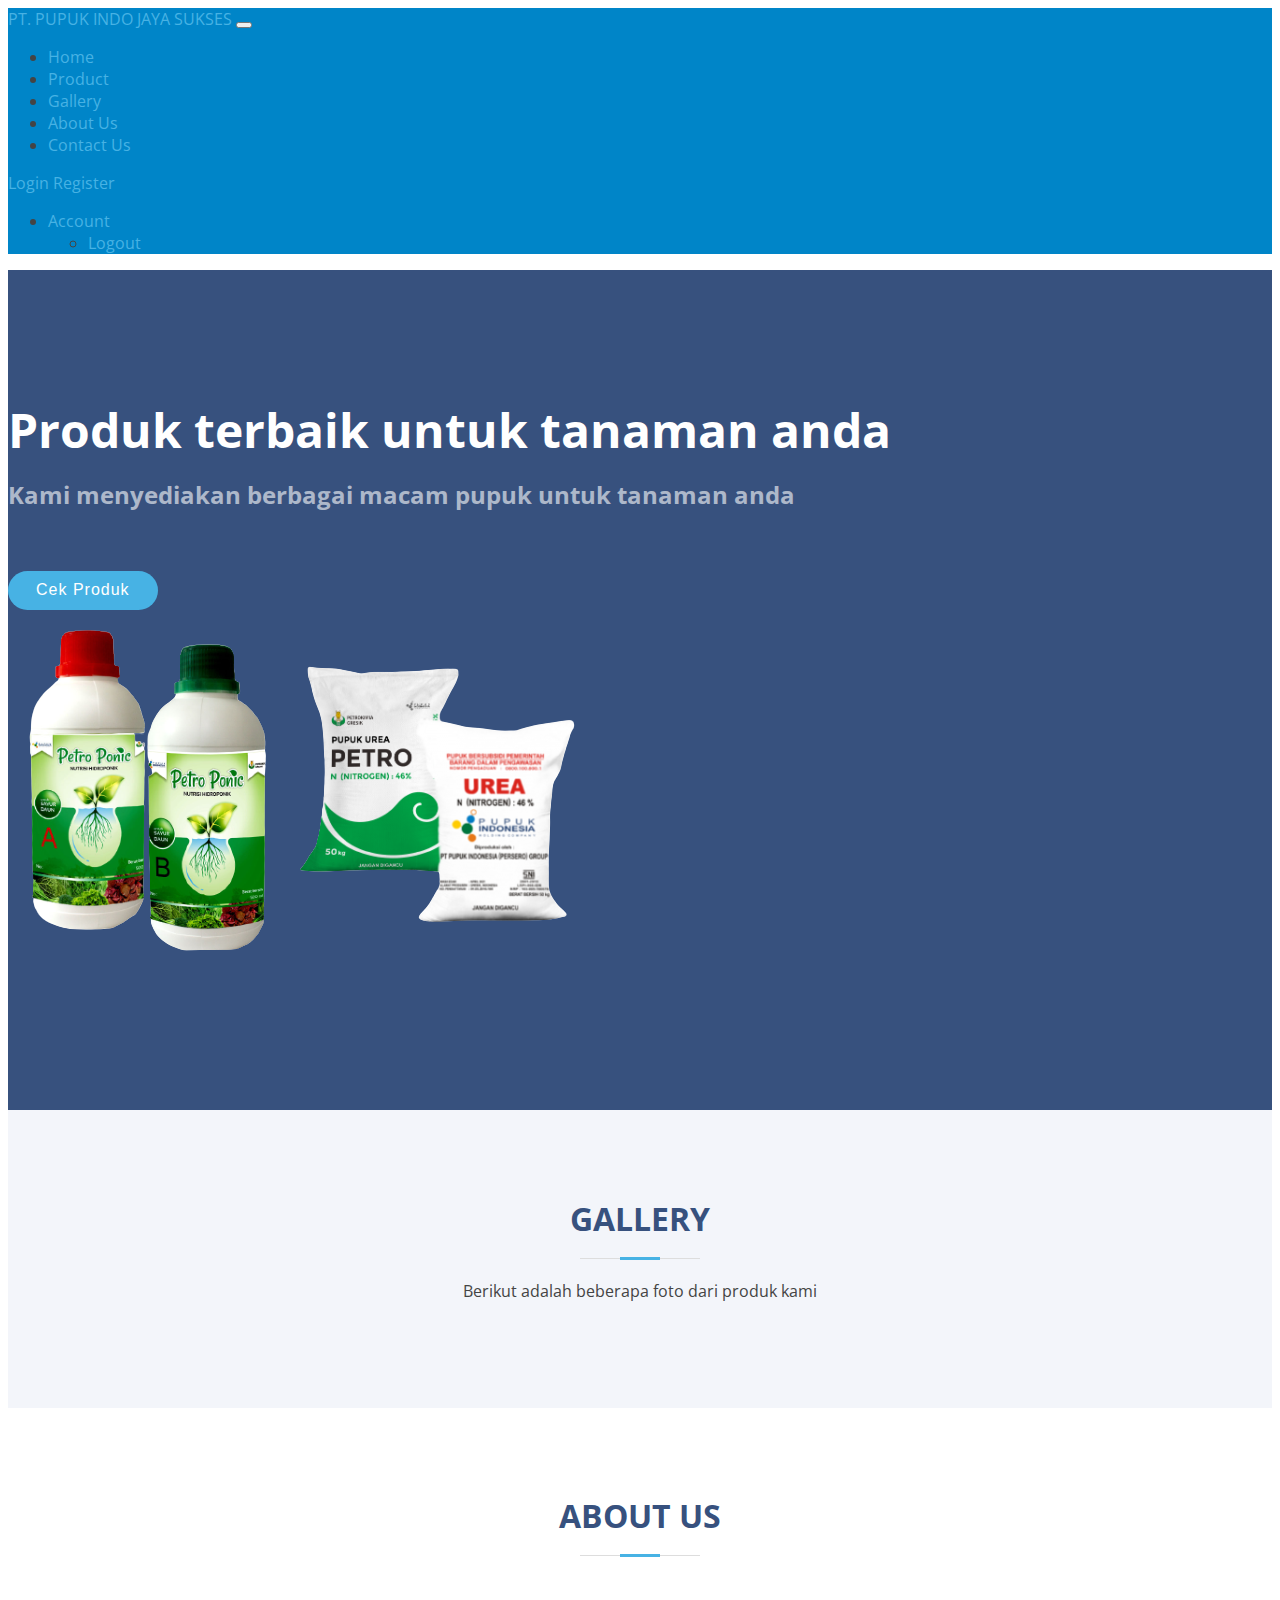
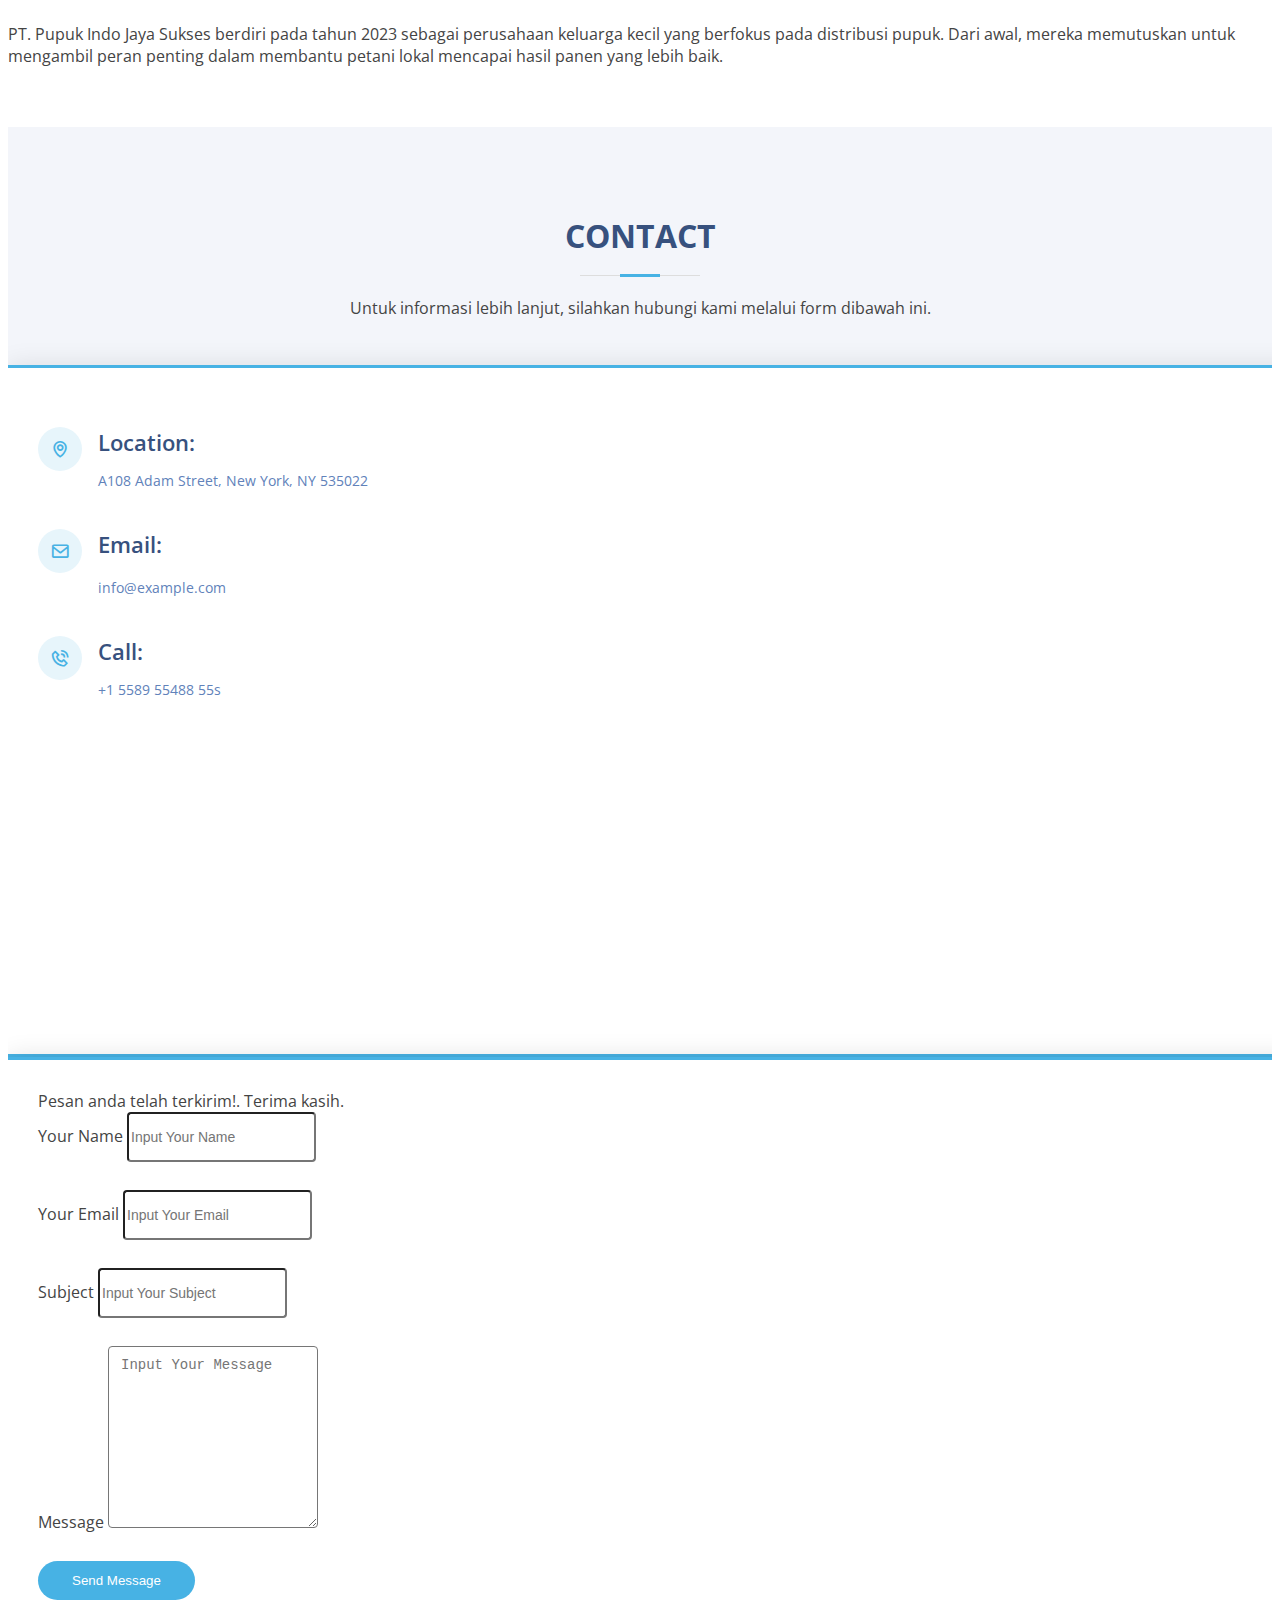
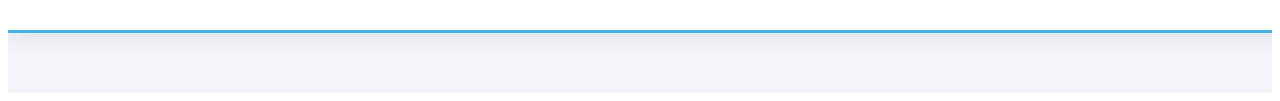
<file: index.html>
<!doctype html>
<html lang="en">

<head>
    <!-- Required meta tags -->
    <meta charset="utf-8">
    <meta name="viewport" content="width=device-width, initial-scale=1">
    <!-- Google Font -->
    <link href="https://fonts.googleapis.com/css?family=Open+Sans:300,300i,400,400i,600,600i,700,700i" rel="stylesheet">
    <!-- Bootstrap CSS -->
    <link href="https://cdn.jsdelivr.net/npm/bootstrap@5.0.2/dist/css/bootstrap.min.css" rel="stylesheet"
        integrity="sha384-EVSTQN3/azprG1Anm3QDgpJLIm9Nao0Yz1ztcQTwFspd3yD65VohhpuuCOmLASjC" crossorigin="anonymous">
    <!-- Box Icon -->
    <link href='https://unpkg.com/boxicons@2.1.4/css/boxicons.min.css' rel='stylesheet'>
    <!-- Costum CSS -->
    <link rel="stylesheet" href="assets/css/style.css">

    <title>PT. PUPUK INDO JAYA SUKSES</title>
</head>

<body>
    <!-- Menu -->
    <nav class="navbar navbar-expand-lg navbar-dark my-bg">
        <div class="container">
            <a class="navbar-brand" href="#">PT. PUPUK INDO JAYA SUKSES</a>
            <button class="navbar-toggler" type="button" data-bs-toggle="collapse"
                data-bs-target="#navbarSupportedContent" aria-controls="navbarSupportedContent" aria-expanded="false"
                aria-label="Toggle navigation">
                <span class="navbar-toggler-icon"></span>
            </button>
            <div class="collapse navbar-collapse" id="navbarSupportedContent">
                <ul class="navbar-nav me-auto mb-2 mb-lg-0">
                    <li class="nav-item">
                        <a class="nav-link" aria-current="page" href="index.html">Home</a>
                    </li>
                    <li class="nav-item">
                        <a class="nav-link" href="product.html">Product</a>
                    </li>
                    <li class="nav-item">
                        <a class="nav-link" href="index.html#gallery">Gallery</a>
                    </li>
                    <li class="nav-item">
                        <a class="nav-link" href="index.html#about">About Us</a>
                    </li>
                    <li class="nav-item">
                        <a class="nav-link" href="index.html#contact">Contact Us</a>
                    </li>
                </ul>
                <div id="log-reg-container" class="d-flex">
                    <div class="me-auto mb-2 mb-lg-0">
                        <a id="btn-login" class="btn btn-secondary" href="login.html">Login</a>
                        <a id="btn-register" class="btn btn-success" href="register.html">Register</a>
                    </div>
                </div>
                <ul id="user-success-login" class="navbar-nav me-auto mb-2 mb-lg-0 d-none">
                    <li class="nav-item dropdown">
                        <a id="username-success-login" class="nav-link dropdown-toggle" href="#" id="navbarDropdown"
                            role="button" data-bs-toggle="dropdown" aria-expanded="false">
                            Account
                        </a>
                        <ul class="dropdown-menu" aria-labelledby="navbarDropdown">
                            <li><a class="dropdown-item" href="javascript:;" onclick="logout()">Logout</a></li>
                        </ul>
                    </li>
                </ul>
            </div>
        </div>
    </nav>

    <!-- Hero -->
    <section id="hero" class="d-flex align-items-center">
        <div class="container">
            <div class="row">
                <div class="col-lg-6 d-flex flex-column justify-content-center pt-4 pt-lg-0 order-2 order-lg-1">
                    <h1 class="mb-4">Produk terbaik untuk tanaman anda</h1>
                    <h2>Kami menyediakan berbagai macam pupuk untuk tanaman anda</h2>
                    <div class="d-flex justify-content-center justify-content-lg-start">
                        <a href="product.html" class="btn-get-product scrollto">Cek Produk</a>
                    </div>
                </div>
                <div class="col-lg-6 order-1 order-lg-2 text-center">
                    <img src="assets/img/hero.png" class="img-fluid" alt="">
                </div>
            </div>
        </div>

    </section>
    <!-- End Hero -->

    <!-- Gallery -->
    <section id="gallery" class="gallery section-bg">
        <div class="container">

            <div class="section-title">
                <h2>Gallery</h2>
                <p>Berikut adalah beberapa foto dari produk kami</p>
            </div>

            <div id="gallery-container" class="row">
            </div>

        </div>
    </section>
    <!-- End Gallery -->

    <!-- About us -->
    <section id="about" class="about">
        <div class="container aos-init aos-animate" data-aos="fade-up">

            <div class="section-title">
                <h2>About Us</h2>
            </div>

            <div class="row content">
                <div class="col-lg-12">
                    <p>
                        PT. Pupuk Indo Jaya Sukses berdiri pada tahun 2023 sebagai perusahaan keluarga kecil yang
                        berfokus pada distribusi pupuk. Dari awal, mereka memutuskan untuk mengambil peran penting dalam
                        membantu petani lokal mencapai hasil panen yang lebih baik.
                    </p>
                </div>
            </div>

        </div>
    </section>
    <!-- End About us -->

    <!-- Contact Us -->
    <section id="contact" class="contact mt-3 section-bg">
        <div class="container">

            <div class="section-title">
                <h2>Contact</h2>
                <p>
                    Untuk informasi lebih lanjut, silahkan hubungi kami melalui form dibawah ini.
                </p>
            </div>

            <div class="row">

                <div class="col-lg-5 d-flex align-items-stretch">
                    <div class="info">
                        <div class="address">
                            <i class="bx bx-map"></i>
                            <h4>Location:</h4>
                            <p id="contact-lokasi">A108 Adam Street, New York, NY 535022</p>
                        </div>

                        <div class="email">
                            <i class="bx bx-envelope"></i>
                            <h4>Email:</h4>
                            <p id="contact-email">info@example.com</p>
                        </div>

                        <div class="phone">
                            <i class="bx bx-phone-call"></i>
                            <h4>Call:</h4>
                            <p id="contact-telepon">+1 5589 55488 55s</p>
                        </div>

                        <iframe
                            src="https://www.google.com/maps/embed?pb=!1m18!1m12!1m3!1d90267.11539855404!2d100.33541568920798!3d-0.9406949525476942!2m3!1f0!2f0!3f0!3m2!1i1024!2i768!4f13.1!3m3!1m2!1s0x2fd4b942e2b117bb%3A0xb8468cb5c3046ba5!2sPadang%2C%20Padang%20City%2C%20West%20Sumatra!5e0!3m2!1sen!2sid!4v1694603129854!5m2!1sen!2sid"
                            allowfullscreen=""></iframe>
                    </div>

                </div>

                <div class="col-lg-7 mt-5 mt-lg-0 d-flex align-items-stretch">
                    <form id="form-contact-us" class="php-email-form">
                        <!-- alert -->
                        <div id="alert-contact-us" class="alert alert-success d-none" role="alert">
                            Pesan anda telah terkirim!. Terima kasih.
                        </div>
                        <!-- end alert -->
                        <div class="row">
                            <div class="form-group col-md-6">
                                <label for="name">Your Name</label>
                                <input type="text" name="name" class="form-control" id="name" required=""
                                    placeholder="Input Your Name">
                            </div>
                            <div class="form-group col-md-6">
                                <label for="name">Your Email</label>
                                <input type="email" class="form-control" name="email" id="email" required=""
                                    placeholder="Input Your Email">
                            </div>
                        </div>
                        <div class="form-group">
                            <label for="name">Subject</label>
                            <input type="text" class="form-control" name="subject" id="subject" required=""
                                placeholder="Input Your Subject">
                        </div>
                        <div class="form-group">
                            <label for="name">Message</label>
                            <textarea class="form-control" name="message" rows="10" required=""
                                placeholder="Input Your Message"></textarea>
                        </div>
                        <div class="text-center">
                            <button type="submit">Send Message</button>
                        </div>
                    </form>
                </div>

            </div>

        </div>
    </section>
    <!-- End Contact Us -->

    <!-- Boostrap -->
    <script src="https://cdn.jsdelivr.net/npm/bootstrap@5.0.2/dist/js/bootstrap.bundle.min.js"
        integrity="sha384-MrcW6ZMFYlzcLA8Nl+NtUVF0sA7MsXsP1UyJoMp4YLEuNSfAP+JcXn/tWtIaxVXM"
        crossorigin="anonymous"></script>

    <!-- Script -->
    <script src="assets/js/check-login.js"></script>
    <script src="assets/js/index.js"></script>
</body>

</html>
</file>
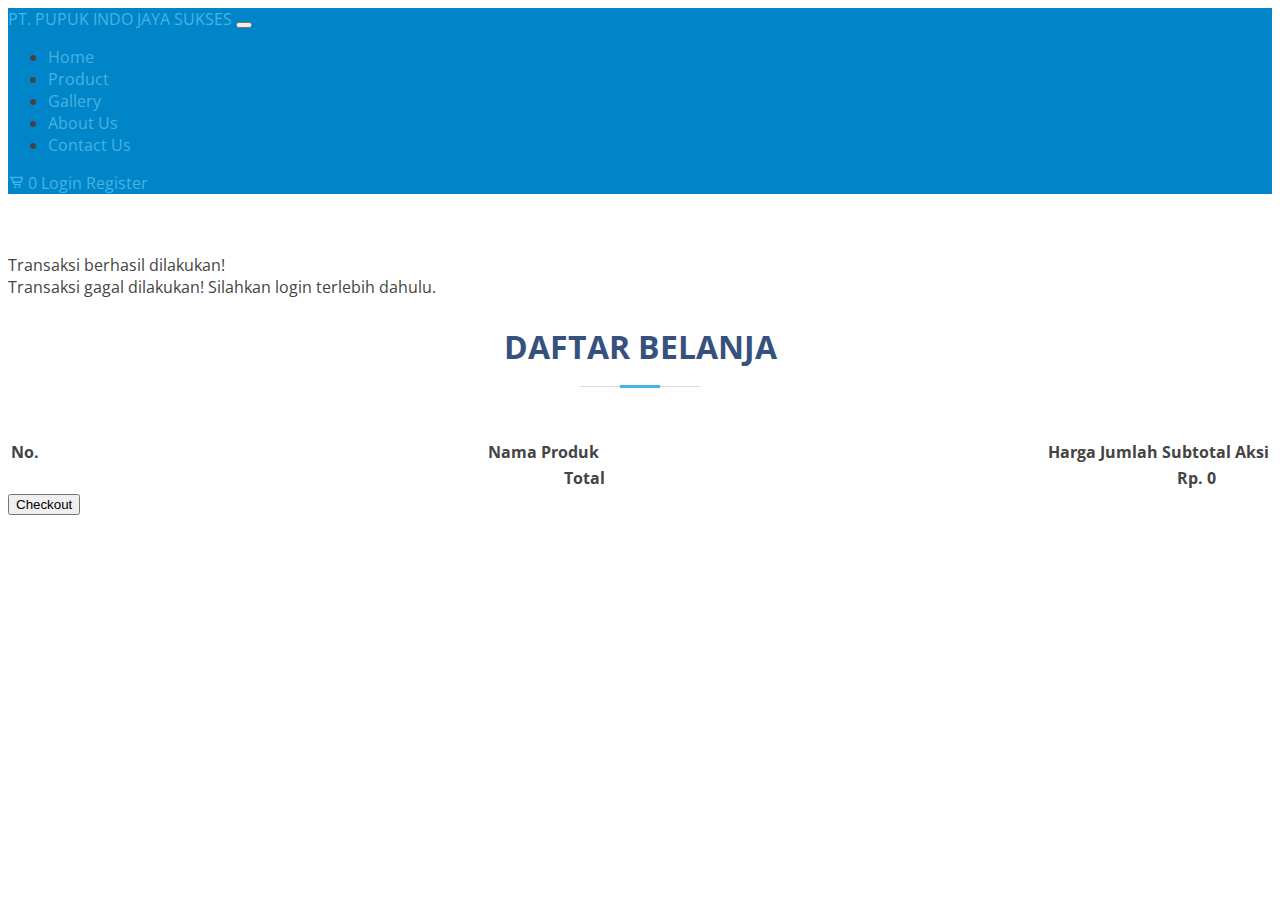
<file: basket.html>
<!doctype html>
<html lang="en">

<head>
    <!-- Required meta tags -->
    <meta charset="utf-8">
    <meta name="viewport" content="width=device-width, initial-scale=1">
    <!-- Google Font -->
    <link
        href="https://fonts.googleapis.com/css?family=Open+Sans:300,300i,400,400i,600,600i,700,700i|Jost:300,300i,400,400i,500,500i,600,600i,700,700i|Poppins:300,300i,400,400i,500,500i,600,600i,700,700i"
        rel="stylesheet">
    <!-- Bootstrap CSS -->
    <link href="https://cdn.jsdelivr.net/npm/bootstrap@5.0.2/dist/css/bootstrap.min.css" rel="stylesheet"
        integrity="sha384-EVSTQN3/azprG1Anm3QDgpJLIm9Nao0Yz1ztcQTwFspd3yD65VohhpuuCOmLASjC" crossorigin="anonymous">
    <!-- Box Icon -->
    <link href='https://unpkg.com/boxicons@2.1.4/css/boxicons.min.css' rel='stylesheet'>
    <!-- Costum CSS -->
    <link rel="stylesheet" href="assets/css/style.css">

    <title>PT. PUPUK INDO JAYA SUKSES</title>
</head>

<body>
    <!-- Menu -->
    <nav class="navbar navbar-expand-lg navbar-dark my-bg">
        <div class="container">
            <a class="navbar-brand" href="#">PT. PUPUK INDO JAYA SUKSES</a>
            <button class="navbar-toggler" type="button" data-bs-toggle="collapse"
                data-bs-target="#navbarSupportedContent" aria-controls="navbarSupportedContent" aria-expanded="false"
                aria-label="Toggle navigation">
                <span class="navbar-toggler-icon"></span>
            </button>
            <div class="collapse navbar-collapse" id="navbarSupportedContent">
                <ul class="navbar-nav me-auto mb-2 mb-lg-0">
                    <li class="nav-item">
                        <a class="nav-link" aria-current="page" href="index.html">Home</a>
                    </li>
                    <li class="nav-item">
                        <a class="nav-link" href="product.html">Product</a>
                    </li>
                    <li class="nav-item">
                        <a class="nav-link" href="index.html#gallery">Gallery</a>
                    </li>
                    <li class="nav-item">
                        <a class="nav-link" href="index.html#aboutus">About Us</a>
                    </li>
                    <li class="nav-item">
                        <a class="nav-link" href="index.html#contact">Contact Us</a>
                    </li>
                </ul>
                <div class="d-flex">
                    <div class="me-auto mb-2 mb-lg-0">
                        <!-- Basket -->
                        <a href="basket.html" class="btn btn-info">
                            <i class='bx bx-cart-alt fs-5'></i>
                            <span id="jumlah-pesanan" class="badge bg-secondary">0</span>
                        </a>
                        <a class="btn btn-primary" href="login.html" target="frame-master">Login</a>
                        <a class="btn btn-success" href="register.html" target="frame-master">Register</a>
                    </div>
                </div>
            </div>
        </div>
    </nav>

    <!-- Product -->
    <section id="product" class="product mt-4">
        <div class="container">

            <!-- alert-->
            <div class="alert alert-success d-none" role="alert" id="alert-success">
                Transaksi berhasil dilakukan!
            </div>

            <div class="alert alert-danger d-none" role="alert" id="alert-danger">
                Transaksi gagal dilakukan! Silahkan login terlebih dahulu.
            </div>


            <div class="section-title">
                <h2>Daftar Belanja</h2>
            </div>

            <table class="table table-striped">
                <thead>
                    <tr>
                        <th scope="col" width="1%">No.</th>
                        <th scope="col">Nama Produk</th>
                        <th scope="col" width="1%">Harga</th>
                        <th scope="col" width="1%">Jumlah</th>
                        <th scope="col" width="1%" class="text-end">Subtotal</th>
                        <th scope="col" width="1%">Aksi</th>
                    </tr>
                </thead>
                <tbody id="daftar-belanja">

                </tbody>

                <tfoot>
                    <tr>
                        <th colspan="4" class="text-end">Total</th>
                        <th class="text-end" id="total-harga">Rp. 0</th>
                        <th></th>
                    </tr>
                </tfoot>
            </table>

            <!-- Checkout -->
            <button id="checkout" onclick="checkout()" class="btn btn-success float-end d-none">Checkout</button>
        </div>
    </section>
    <!-- End Product -->

    <!-- Boostrap -->
    <script src="https://cdn.jsdelivr.net/npm/bootstrap@5.0.2/dist/js/bootstrap.bundle.min.js"
        integrity="sha384-MrcW6ZMFYlzcLA8Nl+NtUVF0sA7MsXsP1UyJoMp4YLEuNSfAP+JcXn/tWtIaxVXM"
        crossorigin="anonymous"></script>

    <!-- Script -->
    <script src="assets/js/basket.js"></script>
</body>

</html>
</file>
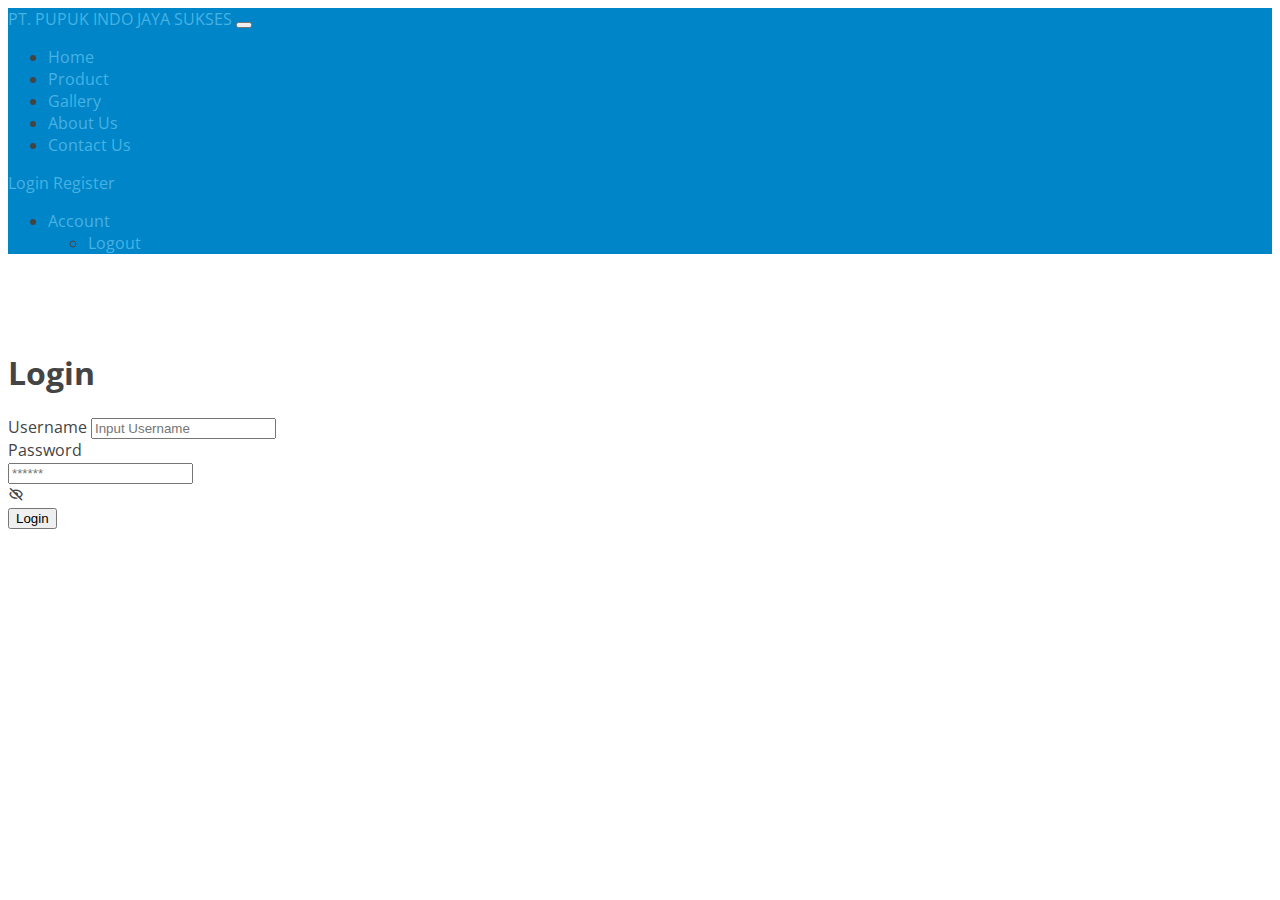
<file: login.html>
<!doctype html>
<html lang="en">

<head>
    <!-- Required meta tags -->
    <meta charset="utf-8">
    <meta name="viewport" content="width=device-width, initial-scale=1">
    <!-- Google Font -->
    <link href="https://fonts.googleapis.com/css?family=Open+Sans:300,300i,400,400i,600,600i,700,700i" rel="stylesheet">
    <!-- Bootstrap CSS -->
    <link href="https://cdn.jsdelivr.net/npm/bootstrap@5.0.2/dist/css/bootstrap.min.css" rel="stylesheet"
        integrity="sha384-EVSTQN3/azprG1Anm3QDgpJLIm9Nao0Yz1ztcQTwFspd3yD65VohhpuuCOmLASjC" crossorigin="anonymous">
    <!-- Box Icon -->
    <link href='https://unpkg.com/boxicons@2.1.4/css/boxicons.min.css' rel='stylesheet'>
    <!-- Costum CSS -->
    <link rel="stylesheet" href="assets/css/style.css">

    <title>PT. PUPUK INDO JAYA SUKSES</title>
</head>

<body>
    <!-- Menu -->
    <nav class="navbar navbar-expand-lg navbar-dark my-bg">
        <div class="container">
            <a class="navbar-brand" href="#">PT. PUPUK INDO JAYA SUKSES</a>
            <button class="navbar-toggler" type="button" data-bs-toggle="collapse"
                data-bs-target="#navbarSupportedContent" aria-controls="navbarSupportedContent" aria-expanded="false"
                aria-label="Toggle navigation">
                <span class="navbar-toggler-icon"></span>
            </button>
            <div class="collapse navbar-collapse" id="navbarSupportedContent">
                <ul class="navbar-nav me-auto mb-2 mb-lg-0">
                    <li class="nav-item">
                        <a class="nav-link" aria-current="page" href="index.html">Home</a>
                    </li>
                    <li class="nav-item">
                        <a class="nav-link" href="product.html">Product</a>
                    </li>
                    <li class="nav-item">
                        <a class="nav-link" href="index.html#gallery">Gallery</a>
                    </li>
                    <li class="nav-item">
                        <a class="nav-link" href="index.html#aboutus">About Us</a>
                    </li>
                    <li class="nav-item">
                        <a class="nav-link" href="index.html#contact">Contact Us</a>
                    </li>
                </ul>
                <div id="log-reg-container" class="d-flex">
                    <div class="me-auto mb-2 mb-lg-0">
                        <a class="btn btn-secondary" href="login.html">Login</a>
                        <a class="btn btn-success" href="register.html">Register</a>
                    </div>
                </div>
                <ul id="user-success-login" class="navbar-nav me-auto mb-2 mb-lg-0 d-none">
                    <li class="nav-item dropdown">
                        <a id="username-success-login" class="nav-link dropdown-toggle" href="#" id="navbarDropdown"
                            role="button" data-bs-toggle="dropdown" aria-expanded="false">
                            Account
                        </a>
                        <ul class="dropdown-menu" aria-labelledby="navbarDropdown">
                            <li><a class="dropdown-item" href="">Logout</a></li>
                        </ul>
                    </li>
                </ul>
            </div>
        </div>
    </nav>

    <!-- Login -->
    <section id="login" class="d-flex align-items-center">
        <div class="container">
            <div class="row">
                <div class="col-lg-6 d-flex flex-column justify-content-center pt-4 pt-lg-0 order-2 order-lg-1">
                    <h1 class="mb-4">Login</h1>
                    <div id="alert-login" class="alert alert-danger d-none" role="alert">
                    </div>
                    <form id="form-login">
                        <div class="mb-3">
                            <label for="username" class="form-label">Username</label>
                            <input type="text" name="username" class="form-control" id="username"
                                placeholder="Input Username">
                        </div>
                        <div class="mb-3">
                            <label for="password" class="form-label">Password</label>
                            <div class="input-group" id="show_hide_password">
                                <input type="password" name="password" class="form-control" id="password"
                                    placeholder="******">
                                <div class="input-group-text">
                                    <i class='bx bx-hide'></i>
                                </div>
                            </div>
                        </div>
                        <div class="d-flex justify-content-center justify-content-lg-start">
                            <button type="submit" class="btn btn-primary">Login</button>
                        </div>
                    </form>
                </div>
            </div>
        </div>

    </section>
    <!-- End Login -->

    <!-- Boostrap -->
    <script src="https://cdn.jsdelivr.net/npm/bootstrap@5.0.2/dist/js/bootstrap.bundle.min.js"
        integrity="sha384-MrcW6ZMFYlzcLA8Nl+NtUVF0sA7MsXsP1UyJoMp4YLEuNSfAP+JcXn/tWtIaxVXM"
        crossorigin="anonymous"></script>

    <!-- Script -->
    <script src="assets/js/check-login.js"></script>
    <script src="assets/js/login.js"></script>
</body>

</html>
</file>
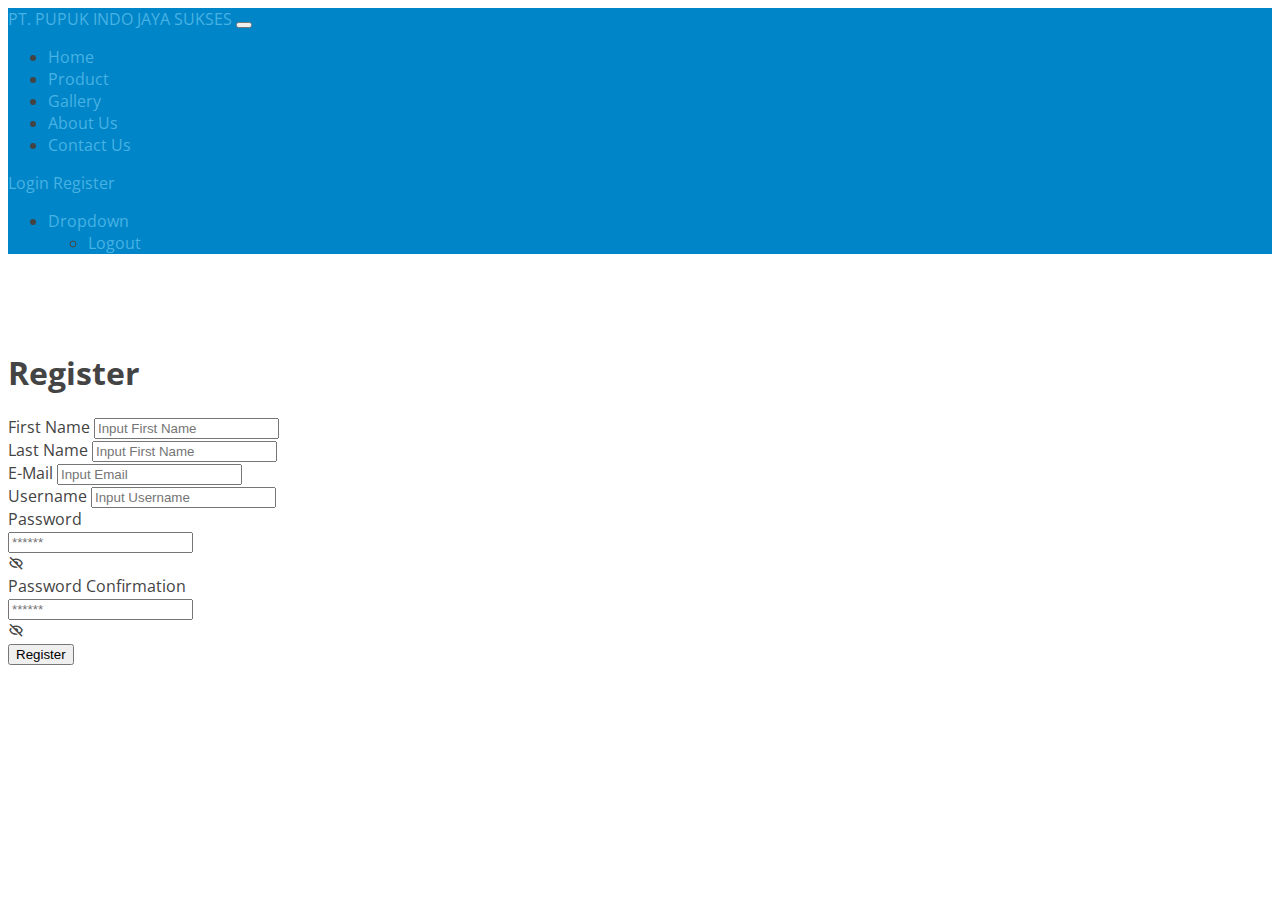
<file: register.html>
<!doctype html>
<html lang="en">

<head>
    <!-- Required meta tags -->
    <meta charset="utf-8">
    <meta name="viewport" content="width=device-width, initial-scale=1">
    <!-- Google Font -->
    <link href="https://fonts.googleapis.com/css?family=Open+Sans:300,300i,400,400i,600,600i,700,700i" rel="stylesheet">
    <!-- Bootstrap CSS -->
    <link href="https://cdn.jsdelivr.net/npm/bootstrap@5.0.2/dist/css/bootstrap.min.css" rel="stylesheet"
        integrity="sha384-EVSTQN3/azprG1Anm3QDgpJLIm9Nao0Yz1ztcQTwFspd3yD65VohhpuuCOmLASjC" crossorigin="anonymous">
    <!-- Box Icon -->
    <link href='https://unpkg.com/boxicons@2.1.4/css/boxicons.min.css' rel='stylesheet'>
    <!-- Costum CSS -->
    <link rel="stylesheet" href="assets/css/style.css">

    <title>PT. PUPUK INDO JAYA SUKSES</title>
</head>

<body>
    <!-- Menu -->
    <nav class="navbar navbar-expand-lg navbar-dark my-bg">
        <div class="container">
            <a class="navbar-brand" href="#">PT. PUPUK INDO JAYA SUKSES</a>
            <button class="navbar-toggler" type="button" data-bs-toggle="collapse"
                data-bs-target="#navbarSupportedContent" aria-controls="navbarSupportedContent" aria-expanded="false"
                aria-label="Toggle navigation">
                <span class="navbar-toggler-icon"></span>
            </button>
            <div class="collapse navbar-collapse" id="navbarSupportedContent">
                <ul class="navbar-nav me-auto mb-2 mb-lg-0">
                    <li class="nav-item">
                        <a class="nav-link" aria-current="page" href="index.html">Home</a>
                    </li>
                    <li class="nav-item">
                        <a class="nav-link" href="product.html">Product</a>
                    </li>
                    <li class="nav-item">
                        <a class="nav-link" href="index.html#gallery">Gallery</a>
                    </li>
                    <li class="nav-item">
                        <a class="nav-link" href="index.html#about">About Us</a>
                    </li>
                    <li class="nav-item">
                        <a class="nav-link" href="index.html#contact">Contact Us</a>
                    </li>
                </ul>
                <div id="log-reg-container" class="d-flex">
                    <div class="me-auto mb-2 mb-lg-0">
                        <a class="btn btn-secondary" href="login.html">Login</a>
                        <a class="btn btn-success" href="register.html">Register</a>
                    </div>
                </div>
                <ul id="user-success-login" class="navbar-nav me-auto mb-2 mb-lg-0 d-none">
                    <li class="nav-item dropdown">
                        <a id="username-success-login" class="nav-link dropdown-toggle" href="#" id="navbarDropdown"
                            role="button" data-bs-toggle="dropdown" aria-expanded="false">
                            Dropdown
                        </a>
                        <ul class="dropdown-menu" aria-labelledby="navbarDropdown">
                            <li><a class="dropdown-item" href="">Logout</a></li>
                        </ul>
                    </li>
                </ul>
            </div>
        </div>
    </nav>

    <!-- Register -->
    <section id="register" class="d-flex align-items-center">
        <div class="container">
            <div class="row">
                <div class="col-lg-6 d-flex flex-column justify-content-center pt-4 pt-lg-0 order-2 order-lg-1">
                    <h1 class="mb-4">Register</h1>
                    <div id="alert-register" class="alert alert-danger d-none" role="alert">
                    </div>
                    <form id="form-register">
                        <div class="mb-3">
                            <label for="first_name" class="form-label">First Name</label>
                            <input type="text" name="first_name" class="form-control" id="first_name"
                                placeholder="Input First Name" required>
                        </div>
                        <div class="mb-3">
                            <label for="last_name" class="form-label">Last Name</label>
                            <input type="text" name="last_name" class="form-control" id="last_name"
                                placeholder="Input First Name" required>
                        </div>
                        <div class="mb-3">
                            <label for="email" class="form-label">E-Mail</label>
                            <input type="email" name="email" class="form-control" id="email" placeholder="Input Email"
                                required>
                        </div>
                        <div class="mb-3">
                            <label for="username" class="form-label">Username</label>
                            <input type="text" name="username" class="form-control" id="username"
                                placeholder="Input Username" required>
                        </div>
                        <div class="mb-3">
                            <label for="password" class="form-label">Password</label>
                            <div class="input-group" id="show_hide_password">
                                <input type="password" name="password" class="form-control" id="password"
                                    placeholder="******" required>
                                <div class="input-group-text">
                                    <i class='bx bx-hide'></i>
                                </div>
                            </div>
                        </div>
                        <div class="mb-3">
                            <label for="password_confirmation" class="form-label">Password Confirmation</label>
                            <div class="input-group" id="show_hide_password">
                                <input type="password" name="password_confirmation" class="form-control"
                                    id="password_confirmation" placeholder="******" required>
                                <div class="input-group-text">
                                    <i class='bx bx-hide'></i>
                                </div>
                            </div>
                        </div>
                        <div class="d-flex justify-content-center justify-content-lg-start">
                            <button type="submit" class="btn btn-primary">Register</button>
                        </div>
                    </form>
                </div>
            </div>
        </div>

    </section>
    <!-- End Login -->

    <!-- Boostrap -->
    <script src="https://cdn.jsdelivr.net/npm/bootstrap@5.0.2/dist/js/bootstrap.bundle.min.js"
        integrity="sha384-MrcW6ZMFYlzcLA8Nl+NtUVF0sA7MsXsP1UyJoMp4YLEuNSfAP+JcXn/tWtIaxVXM"
        crossorigin="anonymous"></script>

    <!-- Script -->
    <script src="assets/js/register.js"></script>
</body>

</html>
</file>
<file: assets/css/style.css>
body {
    font-family: "Open Sans", sans-serif;
    color: #444444;
}

.my-bg {
    background-color: #0085c8 !important;
}

a {
    color: #47b2e4;
    text-decoration: none;
}

a:hover {
    color: #73c5eb;
    text-decoration: none;
}

/*--------------------------------------------------------------
# Section
--------------------------------------------------------------*/

section {
    padding: 60px 0;
    overflow: hidden;
}

.section-bg {
    background-color: #f3f5fa;
}

.section-title {
    text-align: center;
    padding-bottom: 30px;
}

.section-title h2 {
    font-size: 32px;
    font-weight: bold;
    text-transform: uppercase;
    margin-bottom: 20px;
    padding-bottom: 20px;
    position: relative;
    color: #37517e;
}

.section-title h2::before {
    content: "";
    position: absolute;
    display: block;
    width: 120px;
    height: 1px;
    background: #ddd;
    bottom: 1px;
    left: calc(50% - 60px);
}

.section-title h2::after {
    content: "";
    position: absolute;
    display: block;
    width: 40px;
    height: 3px;
    background: #47b2e4;
    bottom: 0;
    left: calc(50% - 20px);
}

/*--------------------------------------------------------------
# Hero Section
--------------------------------------------------------------*/
#hero {
    width: 100%;
    height: 80vh;
    background: #37517e;
}

#hero .container {
    padding-top: 72px;
}

#hero h1 {
    margin: 0 0 10px 0;
    font-size: 48px;
    font-weight: 700;
    line-height: 56px;
    color: #fff;
}

#hero h2 {
    color: rgba(255, 255, 255, 0.6);
    margin-bottom: 50px;
    font-size: 24px;
}

#hero .btn-get-product {
    font-family: "Jost", sans-serif;
    font-weight: 500;
    font-size: 16px;
    letter-spacing: 1px;
    display: inline-block;
    padding: 10px 28px 11px 28px;
    border-radius: 50px;
    transition: 0.5s;
    margin: 10px 0 0 0;
    color: #fff;
    background: #47b2e4;
}

#hero .btn-get-product:hover {
    background: #209dd8;
}

/*--------------------------------------------------------------
# Product
--------------------------------------------------------------*/
.product #product-category {
    list-style: none;
    margin-bottom: 20px;
}

.product #product-category li {
    cursor: pointer;
    display: inline-block;
    margin: 10px 5px;
    font-size: 15px;
    font-weight: 500;
    line-height: 1;
    color: #444444;
    transition: all 0.3s;
    padding: 8px 20px;
    border-radius: 50px;
    font-family: "Poppins", sans-serif;
}

.product #product-category li:hover,
.product #product-category li.filter-active {
    background: #47b2e4;
    color: #fff;
}

.product .product-item {
    margin-bottom: 30px;
}

.product .product-item .product-img {
    overflow: hidden;
}

.product .product-item .product-img img {
    transition: all 0.6s;
}

.product .product-item .product-info {
    opacity: 0;
    position: absolute;
    left: 15px;
    bottom: 0;
    z-index: 3;
    right: 15px;
    transition: all 0.3s;
    background: rgba(55, 81, 126, 0.8);
    padding: 10px 15px;
}

.product .product-item .product-info h4 {
    font-size: 18px;
    color: #fff;
    font-weight: 600;
    color: #fff;
    margin-bottom: 0px;
}

.product .product-item .product-info p {
    color: #f9fcfe;
    font-size: 14px;
    margin-bottom: 0;
}

.product .product-item .product-info .preview-link,
.product .product-item .product-info .details-link {
    position: absolute;
    right: 40px;
    font-size: 24px;
    top: calc(50% - 18px);
    color: #fff;
    transition: 0.3s;
}

.product .product-item .product-info .preview-link:hover,
.product .product-item .product-info .details-link:hover {
    color: #47b2e4;
}

.product .product-item .product-info .details-link {
    right: 10px;
}

.product .product-item:hover .product-img img {
    transform: scale(1.15);
}

.product .product-item:hover .product-info {
    opacity: 1;
}

/*--------------------------------------------------------------
# Gallery
--------------------------------------------------------------*/
.gallery .member {
    position: relative;
    box-shadow: 0px 2px 15px rgba(0, 0, 0, 0.1);
    padding: 30px;
    border-radius: 5px;
    background: #fff;
    transition: 0.5s;
    height: 100%;
}

.gallery .member .pic {
    overflow: hidden;
    width: 180px;
    border-radius: 50%;
}

.gallery .member .pic img {
    transition: ease-in-out 0.3s;
}

.gallery .member:hover {
    transform: translateY(-10px);
}

.gallery .member .member-info {
    padding-left: 30px;
}

.gallery .member h4 {
    font-weight: 700;
    margin-bottom: 5px;
    font-size: 20px;
    color: #37517e;
}

.gallery .member span {
    display: block;
    font-size: 15px;
    padding-bottom: 10px;
    position: relative;
    font-weight: 500;
}

.gallery .member span::after {
    content: "";
    position: absolute;
    display: block;
    width: 50px;
    height: 1px;
    background: #cbd6e9;
    bottom: 0;
    left: 0;
}

.gallery .member p {
    margin: 10px 0 0 0;
    font-size: 14px;
}

.gallery .member .social {
    margin-top: 12px;
    display: flex;
    align-items: center;
    justify-content: flex-start;
}

.gallery .member .social a {
    transition: ease-in-out 0.3s;
    display: flex;
    align-items: center;
    justify-content: center;
    border-radius: 50px;
    width: 32px;
    height: 32px;
    background: #eff2f8;
}

.gallery .member .social a i {
    color: #37517e;
    font-size: 16px;
    margin: 0 2px;
}

.gallery .member .social a:hover {
    background: #47b2e4;
}

.gallery .member .social a:hover i {
    color: #fff;
}

.gallery .member .social a+a {
    margin-left: 8px;
}

/*--------------------------------------------------------------
# About Us
--------------------------------------------------------------*/
.about .content h3 {
    font-weight: 600;
    font-size: 26px;
}

.about .content ul {
    list-style: none;
    padding: 0;
}

.about .content ul li {
    padding-left: 28px;
    position: relative;
}

.about .content ul li+li {
    margin-top: 10px;
}

.about .content ul i {
    position: absolute;
    left: 0;
    top: 2px;
    font-size: 20px;
    color: #47b2e4;
    line-height: 1;
}

.about .content p:last-child {
    margin-bottom: 0;
}

.about .content .btn-learn-more {
    font-family: "Poppins", sans-serif;
    font-weight: 500;
    font-size: 14px;
    letter-spacing: 1px;
    display: inline-block;
    padding: 12px 32px;
    border-radius: 4px;
    transition: 0.3s;
    line-height: 1;
    color: #47b2e4;
    animation-delay: 0.8s;
    margin-top: 6px;
    border: 2px solid #47b2e4;
}

.about .content .btn-learn-more:hover {
    background: #47b2e4;
    color: #fff;
    text-decoration: none;
}


/*--------------------------------------------------------------
# Contact
--------------------------------------------------------------*/
.contact .info {
    border-top: 3px solid #47b2e4;
    border-bottom: 3px solid #47b2e4;
    padding: 30px;
    background: #fff;
    width: 100%;
    box-shadow: 0 0 24px 0 rgba(0, 0, 0, 0.1);
}

.contact .info i {
    font-size: 20px;
    color: #47b2e4;
    float: left;
    width: 44px;
    height: 44px;
    background: #e7f5fb;
    display: flex;
    justify-content: center;
    align-items: center;
    border-radius: 50px;
    transition: all 0.3s ease-in-out;
}

.contact .info h4 {
    padding: 0 0 0 60px;
    font-size: 22px;
    font-weight: 600;
    margin-bottom: 5px;
    color: #37517e;
}

.contact .info p {
    padding: 0 0 10px 60px;
    margin-bottom: 20px;
    font-size: 14px;
    color: #6182ba;
}

.contact .info .email p {
    padding-top: 5px;
}

.contact .info .social-links {
    padding-left: 60px;
}

.contact .info .social-links a {
    font-size: 18px;
    display: inline-block;
    background: #333;
    color: #fff;
    line-height: 1;
    padding: 8px 0;
    border-radius: 50%;
    text-align: center;
    width: 36px;
    height: 36px;
    transition: 0.3s;
    margin-right: 10px;
}

.contact .info .social-links a:hover {
    background: #47b2e4;
    color: #fff;
}

.contact .info .email:hover i,
.contact .info .address:hover i,
.contact .info .phone:hover i {
    background: #47b2e4;
    color: #fff;
}

.contact .php-email-form {
    width: 100%;
    border-top: 3px solid #47b2e4;
    border-bottom: 3px solid #47b2e4;
    padding: 30px;
    background: #fff;
    box-shadow: 0 0 24px 0 rgba(0, 0, 0, 0.12);
}

.contact .php-email-form .form-group {
    padding-bottom: 8px;
}

.contact .php-email-form .validate {
    display: none;
    color: red;
    margin: 0 0 15px 0;
    font-weight: 400;
    font-size: 13px;
}

.contact .php-email-form .error-message {
    display: none;
    color: #fff;
    background: #ed3c0d;
    text-align: left;
    padding: 15px;
    font-weight: 600;
}

.contact .php-email-form .error-message br+br {
    margin-top: 25px;
}

.contact .php-email-form .sent-message {
    display: none;
    color: #fff;
    background: #18d26e;
    text-align: center;
    padding: 15px;
    font-weight: 600;
}

.contact .php-email-form .loading {
    display: none;
    background: #fff;
    text-align: center;
    padding: 15px;
}

.contact .php-email-form .loading:before {
    content: "";
    display: inline-block;
    border-radius: 50%;
    width: 24px;
    height: 24px;
    margin: 0 10px -6px 0;
    border: 3px solid #18d26e;
    border-top-color: #eee;
    animation: animate-loading 1s linear infinite;
}

.contact .php-email-form .form-group {
    margin-bottom: 20px;
}

.contact .php-email-form label {
    padding-bottom: 8px;
}

.contact .php-email-form input,
.contact .php-email-form textarea {
    border-radius: 0;
    box-shadow: none;
    font-size: 14px;
    border-radius: 4px;
}

.contact .php-email-form input:focus,
.contact .php-email-form textarea:focus {
    border-color: #47b2e4;
}

.contact .php-email-form input {
    height: 44px;
}

.contact .php-email-form textarea {
    padding: 10px 12px;
}

.contact .php-email-form button[type=submit] {
    background: #47b2e4;
    border: 0;
    padding: 12px 34px;
    color: #fff;
    transition: 0.4s;
    border-radius: 50px;
}

.contact .php-email-form button[type=submit]:hover {
    background: #209dd8;
}

.contact iframe {
    border: 0;
    width: 100%;
    height: 290px;
}

@keyframes animate-loading {
    0% {
        transform: rotate(0deg);
    }

    100% {
        transform: rotate(360deg);
    }
}
</file>
